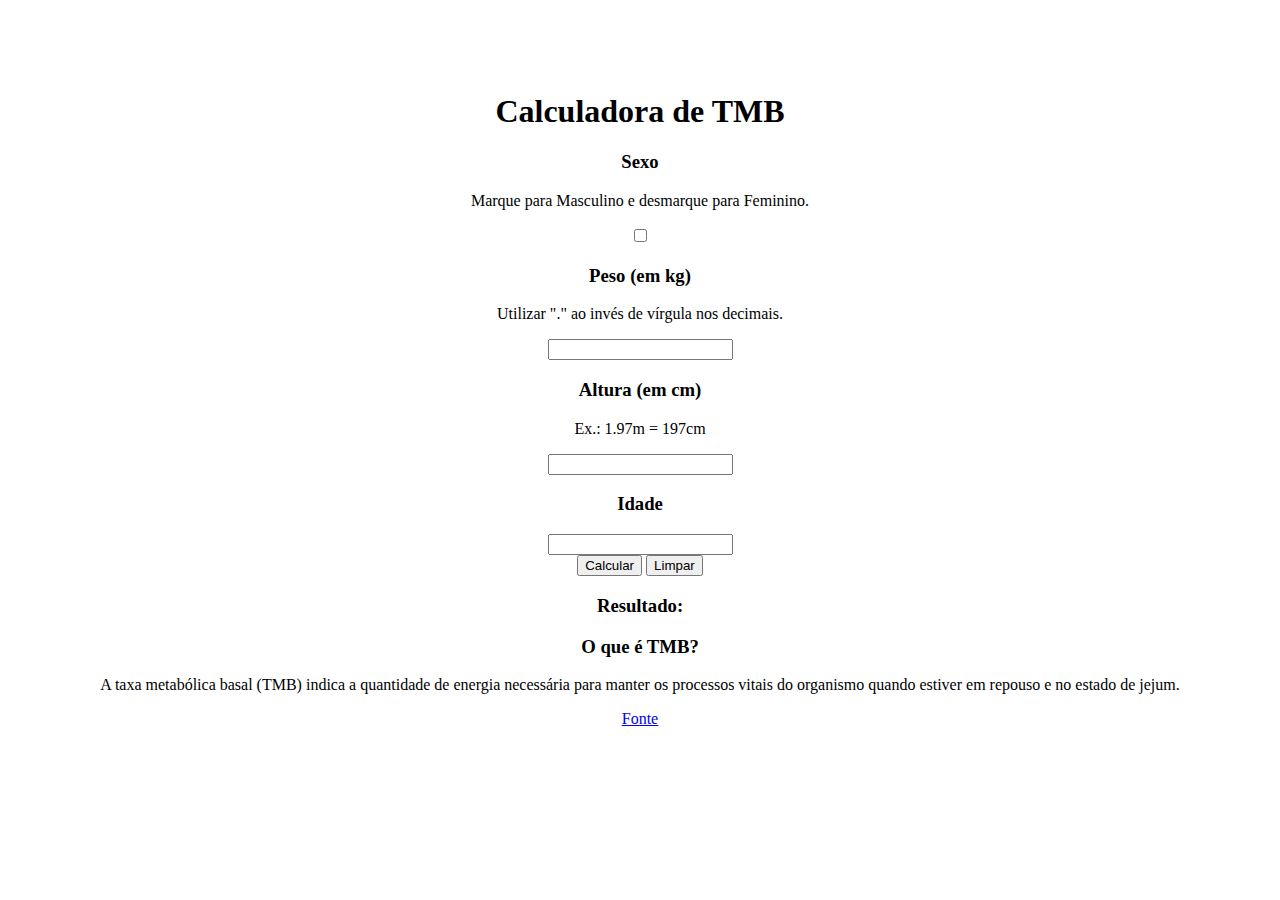
<file: projects/TaxaMetabolismoBasal/index.html>
<!DOCTYPE html>
<html lang="pt-BR">
<head>
    <!-- META -->
    <meta charset="UTF-8">
    <meta http-equiv="X-UA-Compatible" content="IE=edge">
    <meta name="viewport" content="width=device-width, initial-scale=1.0">
    
    <!-- CSS -->
    <link rel="stylesheet" href="style.css">
    
    <!-- BOOTSTRAP CSS -->
    <link href="https://cdn.jsdelivr.net/npm/bootstrap@5.1.3/dist/css/bootstrap.min.css" rel="stylesheet" integrity="sha384-1BmE4kWBq78iYhFldvKuhfTAU6auU8tT94WrHftjDbrCEXSU1oBoqyl2QvZ6jIW3" crossorigin="anonymous">
    
    <!-- BOOTSTRAP JS -->
    <script src="https://cdn.jsdelivr.net/npm/bootstrap@5.1.3/dist/js/bootstrap.bundle.min.js" integrity="sha384-ka7Sk0Gln4gmtz2MlQnikT1wXgYsOg+OMhuP+IlRH9sENBO0LRn5q+8nbTov4+1p" crossorigin="anonymous"></script>
    
    <!-- TITLE -->
    <title>Calcular TMB</title>
</head>
<body>
    <div class="main-content content-fluid">

        <div class="row">
            <!-- Título -->
            <div class="col-lg-12 col-md-12 col-sm-12">
                <h1>Calculadora de TMB</h1>
            </div>
        </div>

        <div class="row">
            <!-- Coluna com calculadora -->
            <div class="col-lg-6 col-md-12 col-sm-12">
                <!-- INPUTS -->
                <!-- Input Sexo -->
                <div>
                    <h3>Sexo</h3>
                    <p>Marque para Masculino e desmarque para Feminino.</p>
                    <input id="sex" type="checkbox">
                </div>
                
                <!-- Input Peso -->
                <div>
                    <h3>Peso (em kg)</h3>
                    <p>Utilizar "." ao invés de vírgula nos decimais.</p>
                    <input id="weight" type="number">
                </div>

                <!-- Input Altura -->
                <div>
                    <h3>Altura (em cm)</h3>
                    <p>Ex.: 1.97m = 197cm</p>
                    <input id="height" type="number">
                </div>

                <!-- Input Idade -->
                <div>
                    <h3>Idade</h3>
                    <input id="age" type="number">
                </div>

                <!-- Botão calcular / Botão limpar -->
                <div>
                    <button id="buttonCalculate">Calcular</button>
                    <button id="buttonClear">Limpar</button>
                </div>

                <div>
                    <h3>Resultado:</h3>
                    <label id="result"></label>
                </div>
            </div>

            <!-- Coluna com texto -->
            <div class="col-lg-6 col-md-12 col-sm-12">
                <h3>O que é TMB?</h3>
                <p>
                    A taxa metabólica basal (TMB) indica a quantidade de energia necessária para
                    manter os processos vitais do organismo quando estiver em repouso e no estado
                    de jejum.
                </p>
                <a target="_blank" href="http://drafernandagomesdemelo.com.br/blog/o-que-e-metabolismo-basal-e-como-ele-interfere-no-peso/">Fonte</a>
            </div>
        </div>    
    </div>
    
    

    



    <!-- Import jQuery -->
    <script src="https://ajax.googleapis.com/ajax/libs/jquery/3.6.0/jquery.min.js"></script>
    <!-- Import index.js -->
    <script src="index.js"></script>
</body>
</html>
</file>
<file: projects/TaxaMetabolismoBasal/style.css>
.main-content {
    text-align: center;
    padding: 5%;
}
</file>
